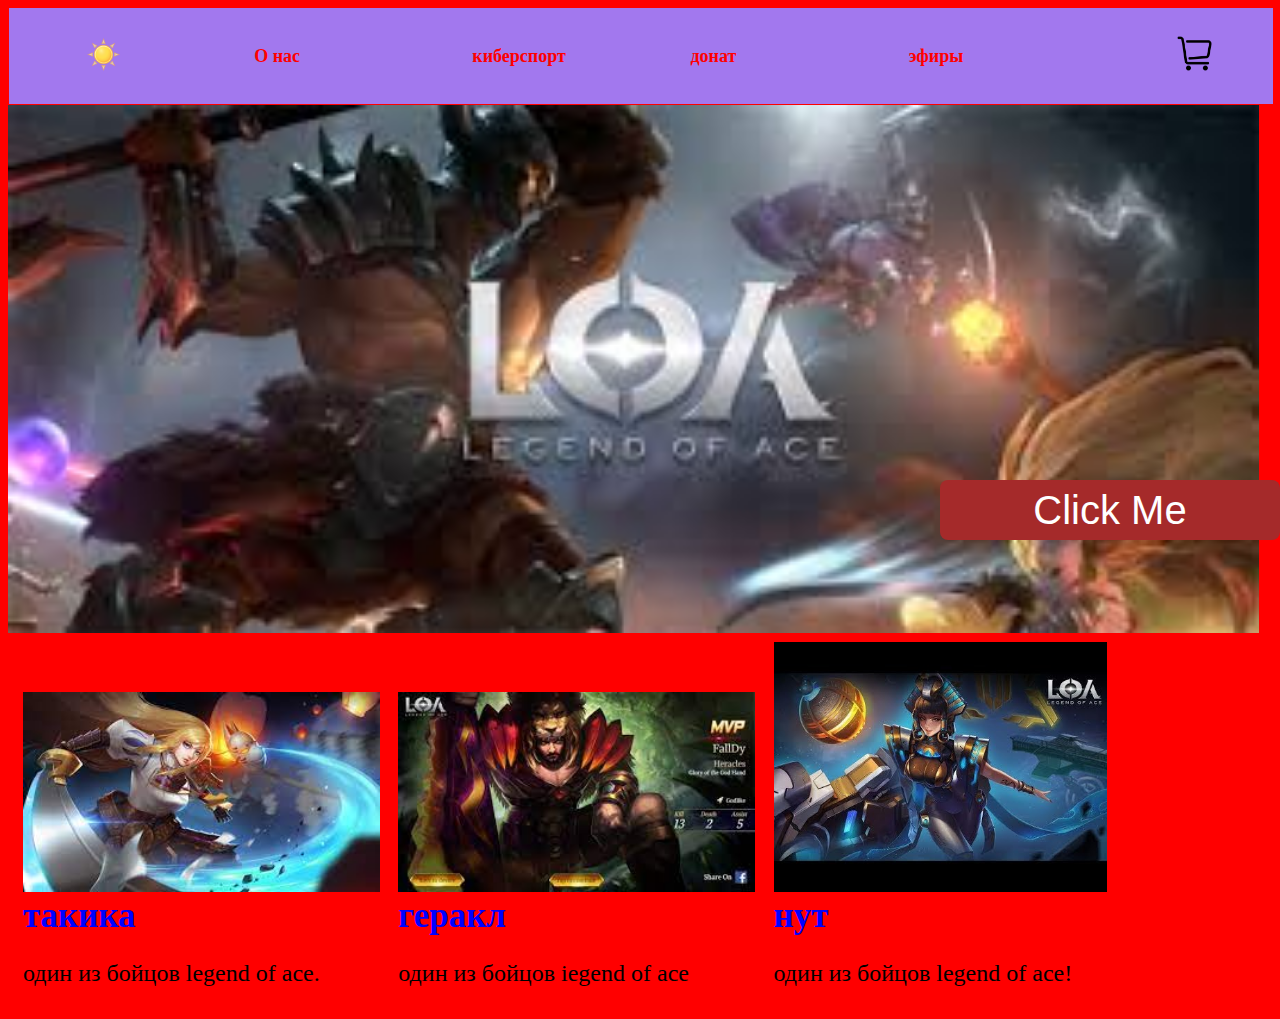
<file: index.html>
<!DOCTYPE html>
<html lang="en">
<head>
	<meta charset="UTF-8">
	<meta name="viewport" content="width=device-width, initial-scale=1.0">
	<link rel="stylesheet" type="text/css" href="main.css">
	<title>кибер,донат,покупка акаунтов все есть у нас!</title>
</head>
<body>
	<!-- МЕНЮ -->
	<table>
		<tbody>
			<tr>
				<td><img class="header" src="img/logo.png" alt=""></td>
				<td><a class="header" href="">О нас</a></td>
				<td><a class="header" href="">киберспорт</a></td>
				<td><a class="header" href="">донат</a></td>
				<td><a class="header" href="">эфиры</a></td>
				<td><a class="header" href=""><img class="header" src="img/cart.png"></a></td>
			</tr>
		</tbody>
	</table>
	
	<img src="img/4.jpg" width="99%" alt="">

	<a href="https://ru.wikipedia.org/">
		<button type="button">Click Me</button>
	</a>

	<div class="content">
	    <div class="info">
	    	<img src="2.jpg" height="200px" alt="">	
	    	<a href="1.html">такика </a>
	  <p>один из бойцов legend of ace.</p>
	    </div>
	    <div class="info">
	    	<img src="1.jpg" height="200px" alt="">
	    	<a href="2.html">геракл </a>
	    	<p>один из бойцов iegend of ace</p>
	    </div>
	    <div class="info">
	    	<img src="3.jpg" height="250px" alt="">
	    	<br>
	    	<a href="3.html">нут</a>
	    	<p>один из бойцов legend of ace!</p>
	    </div>
	</div>

</body>
</html>
</file>
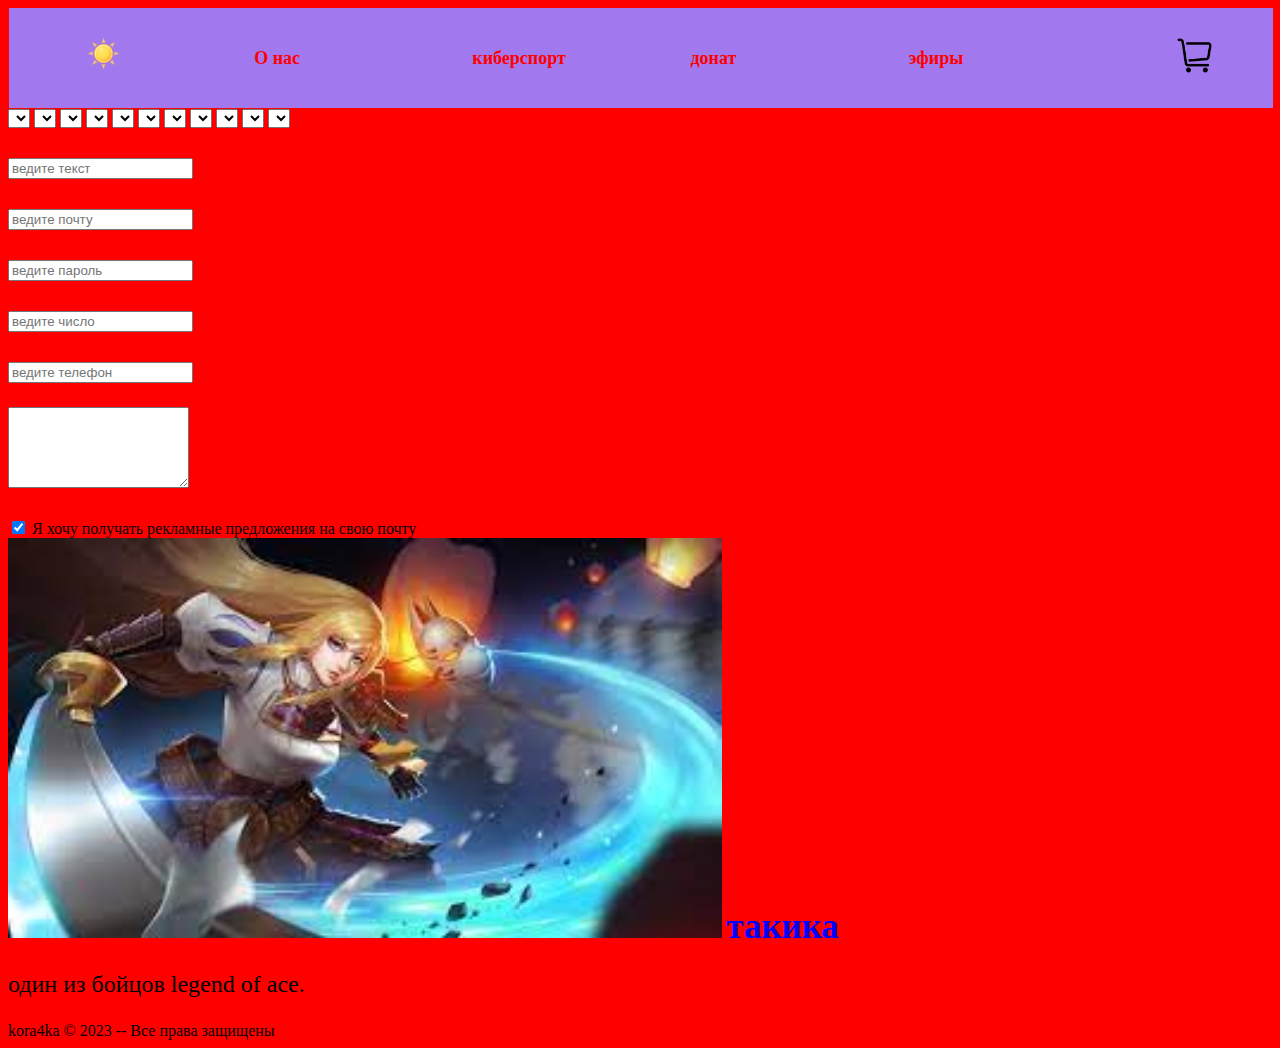
<file: 1.html>
<!DOCTYPE html>
<html lang="en">
<head>
	<meta charset="UTF-8">
	<meta name="viewport" content="width=device-width, initial-scale=1.0">
	<link rel="stylesheet" type="text/css" href="main.css">
	<title>кибер,донат,покупка акаунтов все есть у нас!</title>
</head>
<body>
	<!-- МЕНЮ -->
	<table>
		<tbody>
			<tr>
				<td><a href="index.html"><img class="header" src="img/logo.png" alt=""></a></td>
				<td><a class="header" href="onas.html">О нас</a></td>
				<td><a class="header" href="kibersport.html">киберспорт</a></td>
				<td><a class="header" href="donat.html">донат</a></td>
				<td><a class="header" href="efiry.html">эфиры</a></td>
				<td><a class="header" href="korzina.html"><img class="header" src="img/cart.png"></a></td>
			</tr>
		</tbody>
	</table>
	
<form>
	<select>январь<select>
	<select>февраль<select>
	<select><select>
	<select><select>
	<select><select>
	<select><select>
	<select><select>
	<select><select>
	<select><select>
	<select><select>
	<select><select>








	<p>
		<input type="text" placeholder="ведите текст">
	</p>
	<p>
		<input type="email" placeholder="ведите почту">
	</p>
	<p>
		<input type="password" placeholder="ведите пароль">
	</p>
	<p>
		<input type="number" placeholder="ведите число">
	</p>
	<p>
		<input type="tel" placeholder="ведите телефон">
	</p>
	<p>
		<textarea rows="5"></textarea>
	</p>
	<label>
		<input type="checkbox"checked> Я хочу получать рекламные предложения на свою почту 
	</label>

</form>
	<div>
	   	<img src="2.jpg" height="400px" alt="">	
	  	<a href="1.html">такика </a>
	  <p>один из бойцов legend of ace.</p>
	</div>
	<footer>
		<div>
			<!--Соц сети-->
		</div>
		<div>
			kora4ka &copy 2023 -- Все права защищены
		</div>
	</footer>
</body>
</html>
</file>
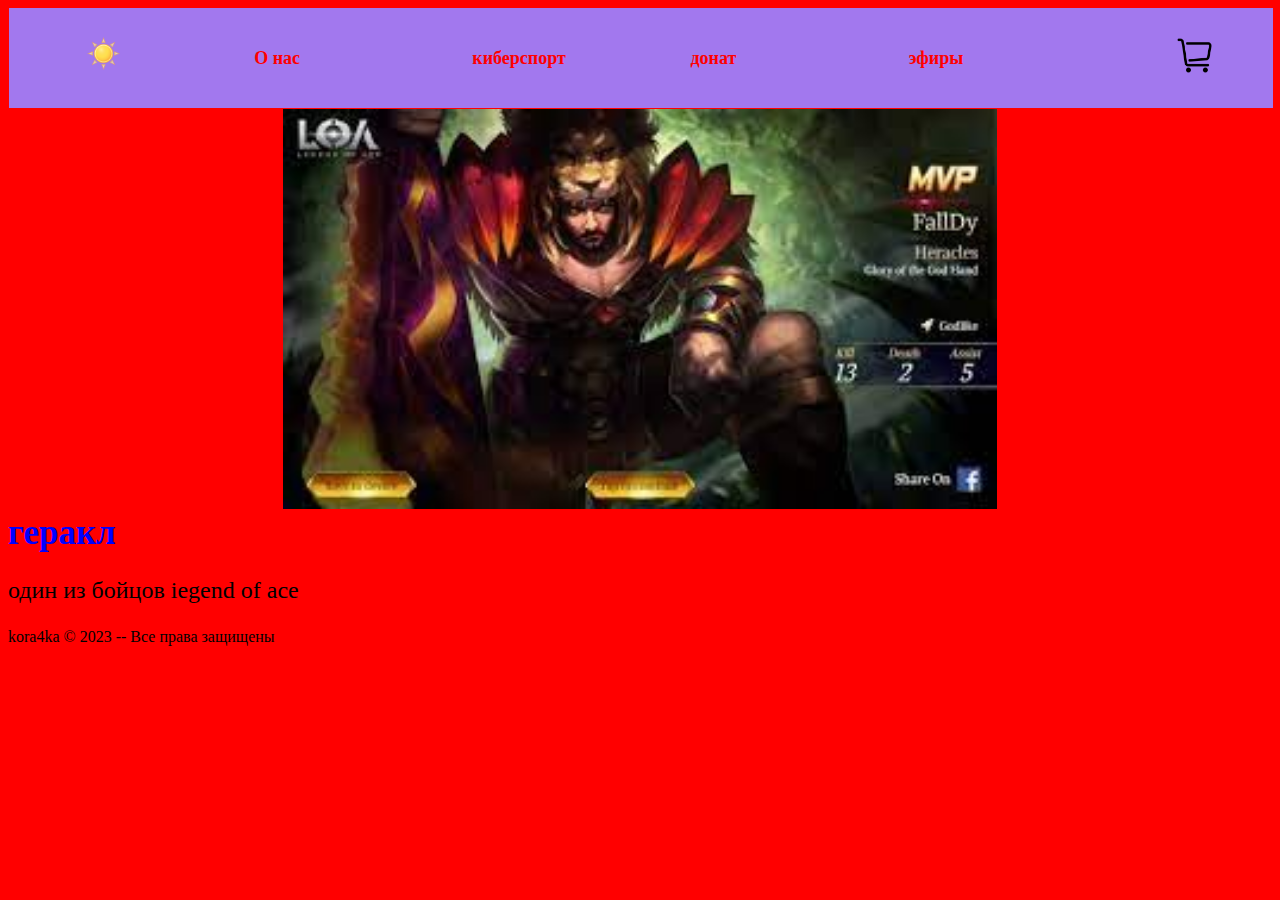
<file: 2.html>
<!DOCTYPE html>
<html lang="en">
<head>
	<meta charset="UTF-8">
	<meta name="viewport" content="width=device-width, initial-scale=1.0">
	<link rel="stylesheet" type="text/css" href="main.css">
	<title>кибер,донат,покупка акаунтов все есть у нас!</title>
</head>
<body>
	<!-- МЕНЮ -->
	<table>
		<tbody>
			<tr>
				<td><a href="index.html"><img class="header" src="img/logo.png" alt=""></a></td>
				<td><a class="header" href="onas.html">О нас</a></td>
				<td><a class="header" href="kibersport.html">киберспорт</a></td>
				<td><a class="header" href="donat.html">донат</a></td>
				<td><a class="header" href="efiry.html">эфиры</a></td>
				<td><a class="header" href="korzina.html"><img class="header" src="img/cart.png"></a></td>
			</tr>
		</tbody>
	</table>
	
	<div>
		<center><img src="1.jpg" height="400px" alt=""></center>
	   <a href="2.html">геракл </a>
	   <p>один из бойцов iegend of ace</p>
	</div>
	
	<footer>
		<div>
			<!--Соц сети-->
		</div>
		<div>
			kora4ka &copy 2023 -- Все права защищены
		</div>
	</footer>
</body>
</html>
</file>
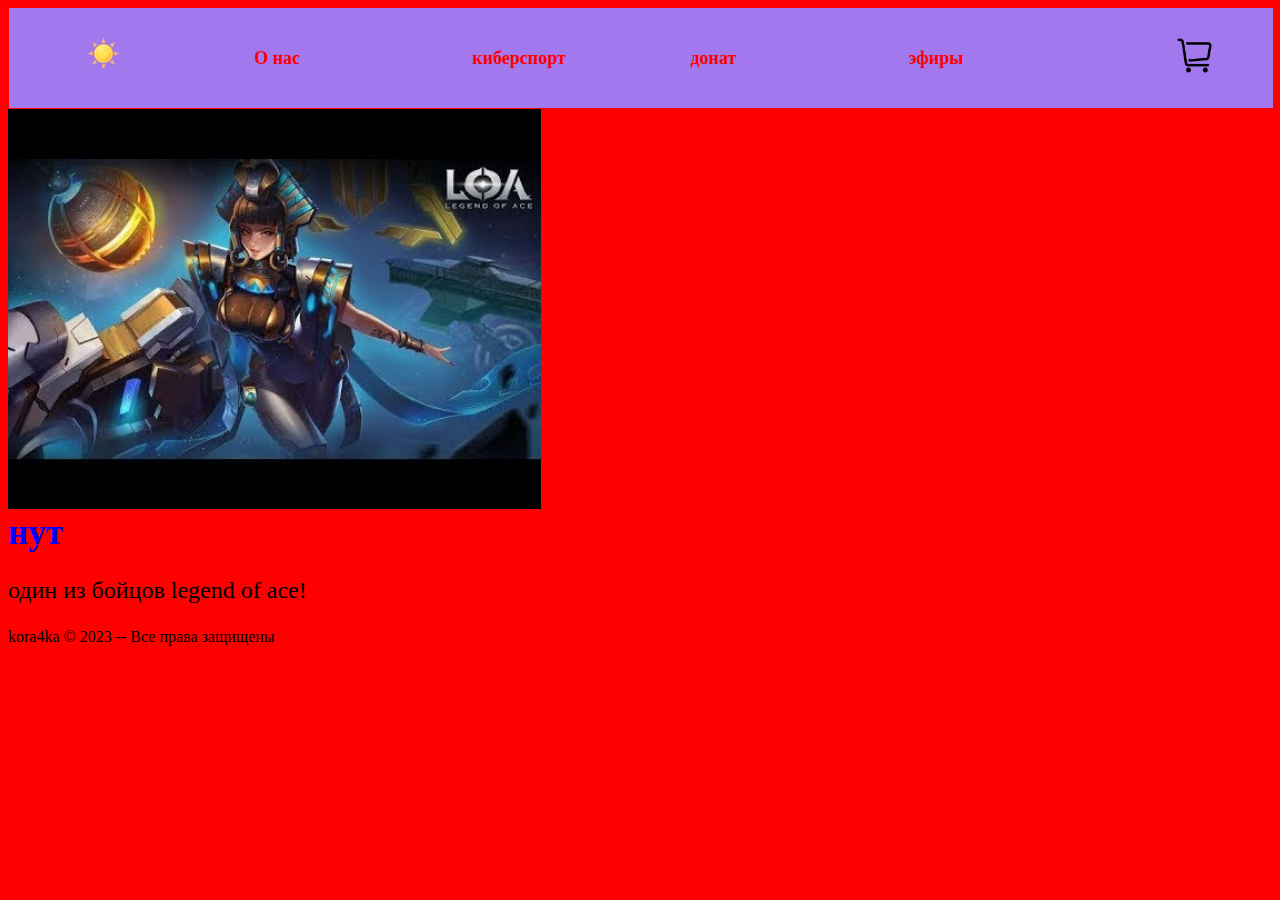
<file: 3.html>
<!DOCTYPE html>
<html lang="en">
<head>
	<meta charset="UTF-8">
	<meta name="viewport" content="width=device-width, initial-scale=1.0">
	<link rel="stylesheet" type="text/css" href="main.css">
	<title>кибер,донат,покупка акаунтов все есть у нас!</title>
</head>
<body>
	<!-- МЕНЮ -->
	<table>
		<tbody>
			<tr>
				<td><a href="index.html"><img class="header" src="img/logo.png" alt=""></a></td>
				<td><a class="header" href="onas.html">О нас</a></td>
				<td><a class="header" href="kibersport.html">киберспорт</a></td>
				<td><a class="header" href="donat.html">донат</a></td>
				<td><a class="header" href="efiry.html">эфиры</a></td>
				<td><a class="header" href="korzina.html"><img class="header" src="img/cart.png"></a></td>
			</tr>
		</tbody>
	</table>
	<div><img src="3.jpg" height="400px" alt="">
	    	<br>
	    	<a href="3.html">нут</a>
	    	<p>один из бойцов legend of ace!</p></div>


	
	<footer>
		<div>
			<!--Соц сети-->
		</div>
		<div>
			kora4ka &copy 2023 -- Все права защищены
		</div>
	</footer>
</body>
</html>
</file>
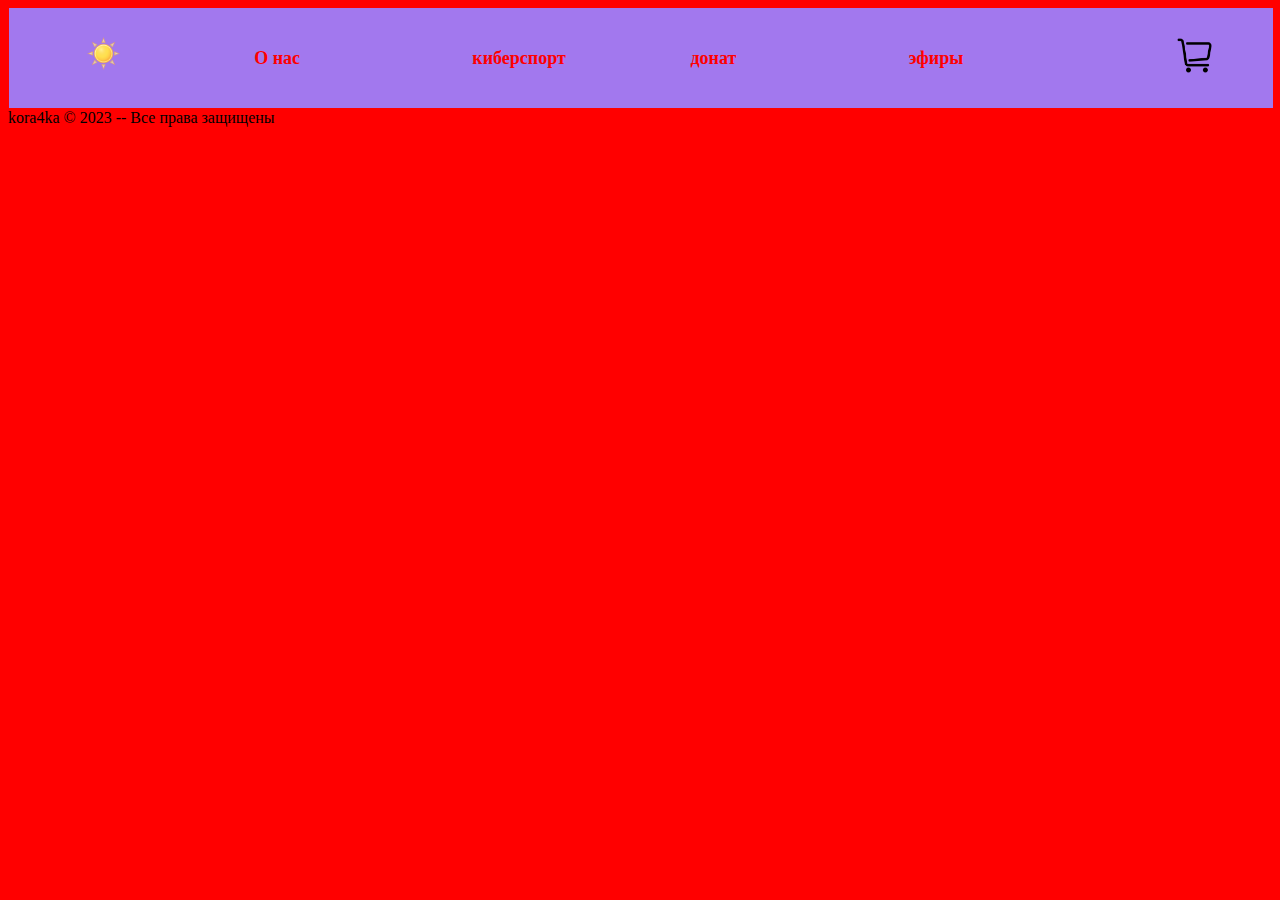
<file: donat.html>
<!DOCTYPE html>
<html lang="en">
<head>
	<meta charset="UTF-8">
	<meta name="viewport" content="width=device-width, initial-scale=1.0">
	<link rel="stylesheet" type="text/css" href="main.css">
	<title>кибер,донат,покупка акаунтов все есть у нас!</title>
</head>
<body>
	<!-- МЕНЮ -->
	<table>
		<tbody>
			<tr>
				<td><a href="index.html"><img class="header" src="img/logo.png" alt=""></a></td>
				<td><a class="header" href="onas.html">О нас</a></td>
				<td><a class="header" href="kibersport.html">киберспорт</a></td>
				<td><a class="header" href="donat.html">донат</a></td>
				<td><a class="header" href="efiry.html">эфиры</a></td>
				<td><a class="header" href="korzina.html"><img class="header" src="img/cart.png"></a></td>
			</tr>
		</tbody>
	</table>
	
	
	<footer>
		<div>
			<!--Соц сети-->
		</div>
		<div>
			kora4ka &copy 2023 -- Все права защищены
		</div>
	</footer>
</body>
</html>
</file>
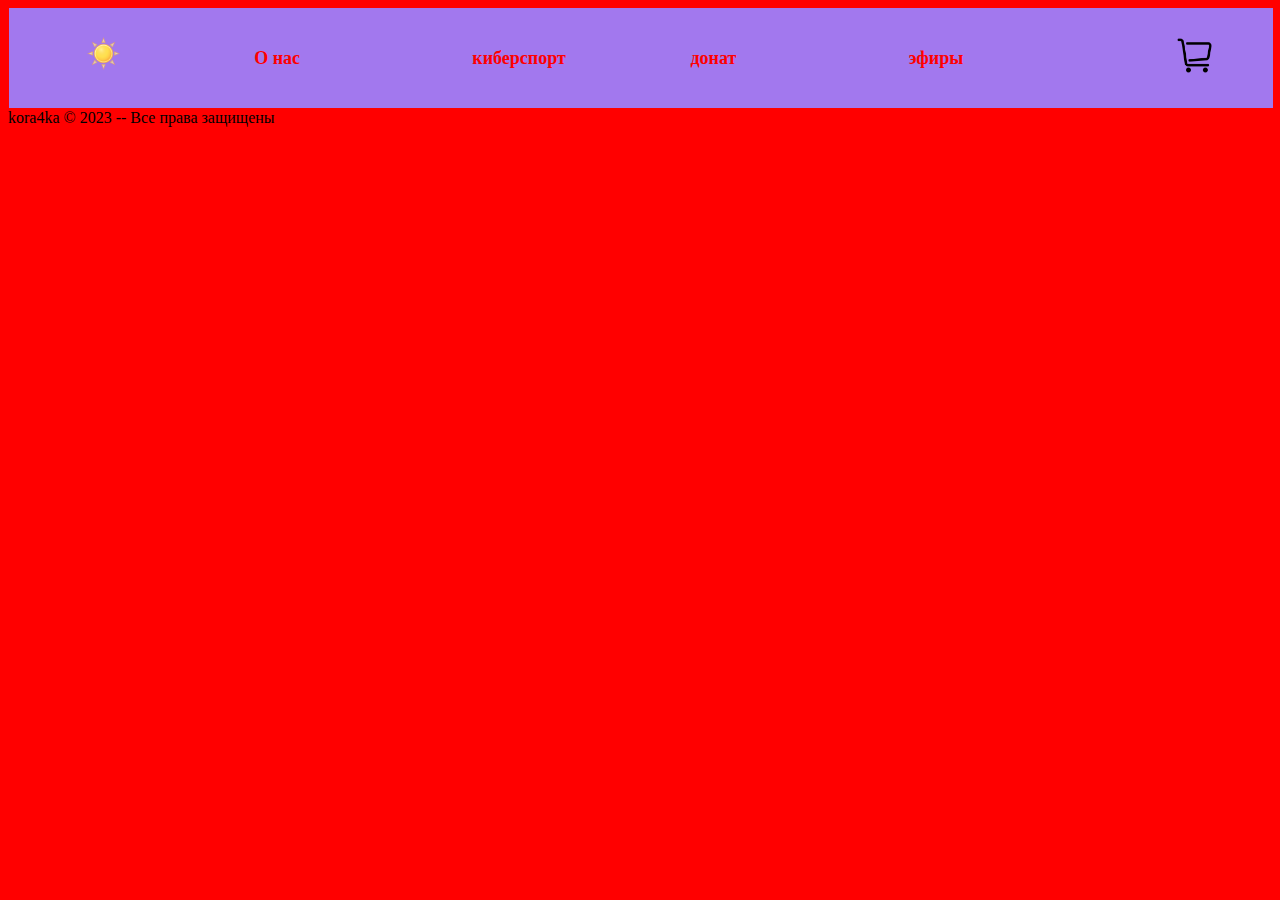
<file: efiry.html>
<!DOCTYPE html>
<html lang="en">
<head>
	<meta charset="UTF-8">
	<meta name="viewport" content="width=device-width, initial-scale=1.0">
	<link rel="stylesheet" type="text/css" href="main.css">
	<title>кибер,донат,покупка акаунтов все есть у нас!</title>
</head>
<body>
	<!-- МЕНЮ -->
	<table>
		<tbody>
			<tr>
				<td><a href="index.html"><img class="header" src="img/logo.png" alt=""></a></td>
				<td><a class="header" href="onas.html">О нас</a></td>
				<td><a class="header" href="kibersport.html">киберспорт</a></td>
				<td><a class="header" href="donat.html">донат</a></td>
				<td><a class="header" href="efiry.html">эфиры</a></td>
				<td><a class="header" href="korzina.html"><img class="header" src="img/cart.png"></a></td>
			</tr>
		</tbody>
	</table>
	

	
	<footer>
		<div>
			<!--Соц сети-->
		</div>
		<div>
			kora4ka &copy 2023 -- Все права защищены
		</div>
	</footer>
</body>
</html>
</file>
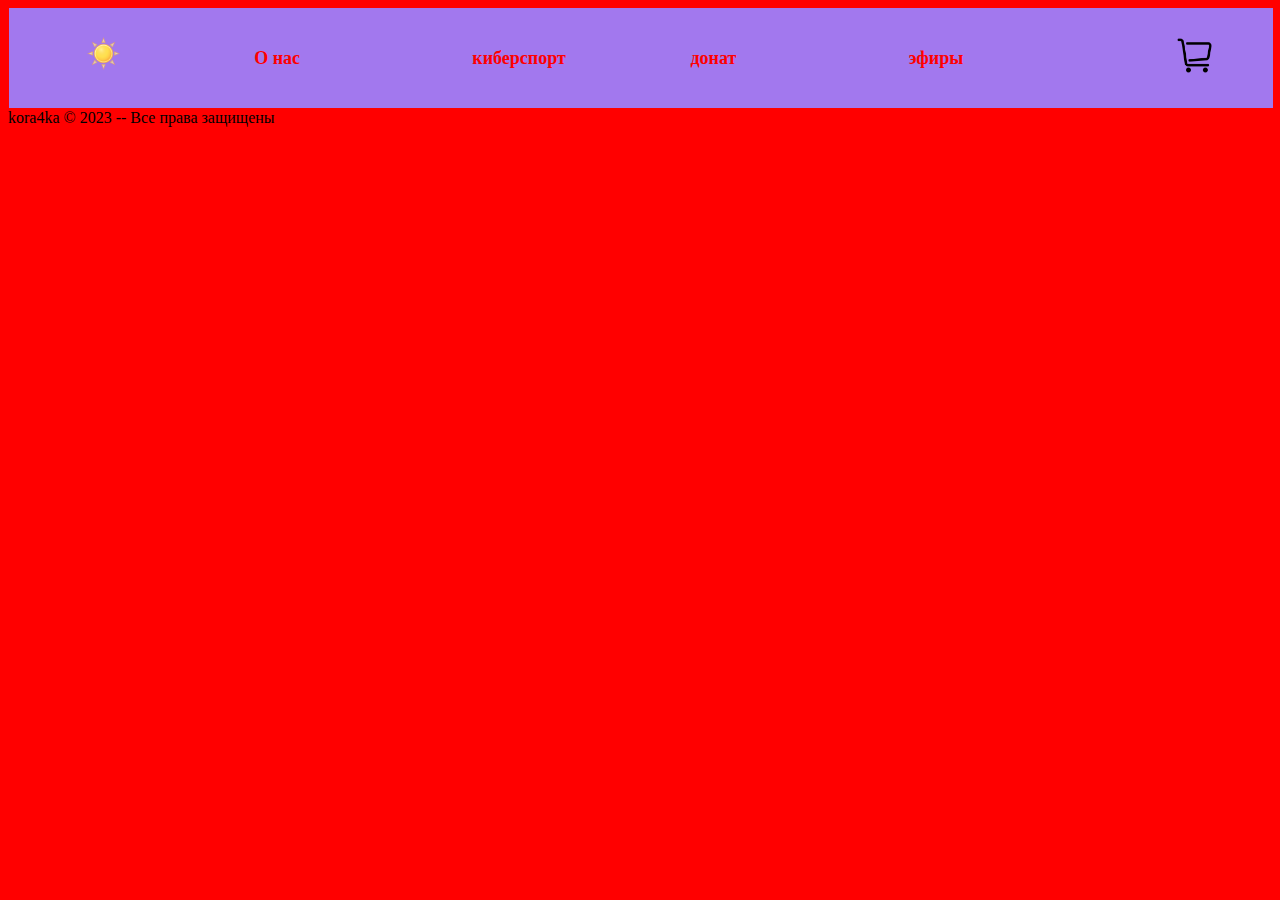
<file: kibersport.html>
<!DOCTYPE html>
<html lang="en">
<head>
	<meta charset="UTF-8">
	<meta name="viewport" content="width=device-width, initial-scale=1.0">
	<link rel="stylesheet" type="text/css" href="main.css">
	<title>кибер,донат,покупка акаунтов все есть у нас!</title>
</head>
<body>
	<!-- МЕНЮ -->
	<table>
		<tbody>
			<tr>
				<td><a href="index.html"><img class="header" src="img/logo.png" alt=""></a></td>
				<td><a class="header" href="onas.html">О нас</a></td>
				<td><a class="header" href="kibersport.html">киберспорт</a></td>
				<td><a class="header" href="donat.html">донат</a></td>
				<td><a class="header" href="efiry.html">эфиры</a></td>
				<td><a class="header" href="korzina.html"><img class="header" src="img/cart.png"></a></td>
			</tr>
		</tbody>
	</table>



	<footer>
		<div>
			<!--Соц сети-->
		</div>
		<div>
			kora4ka &copy 2023 -- Все права защищены
		</div>
	</footer>
</body>
</html>
</file>
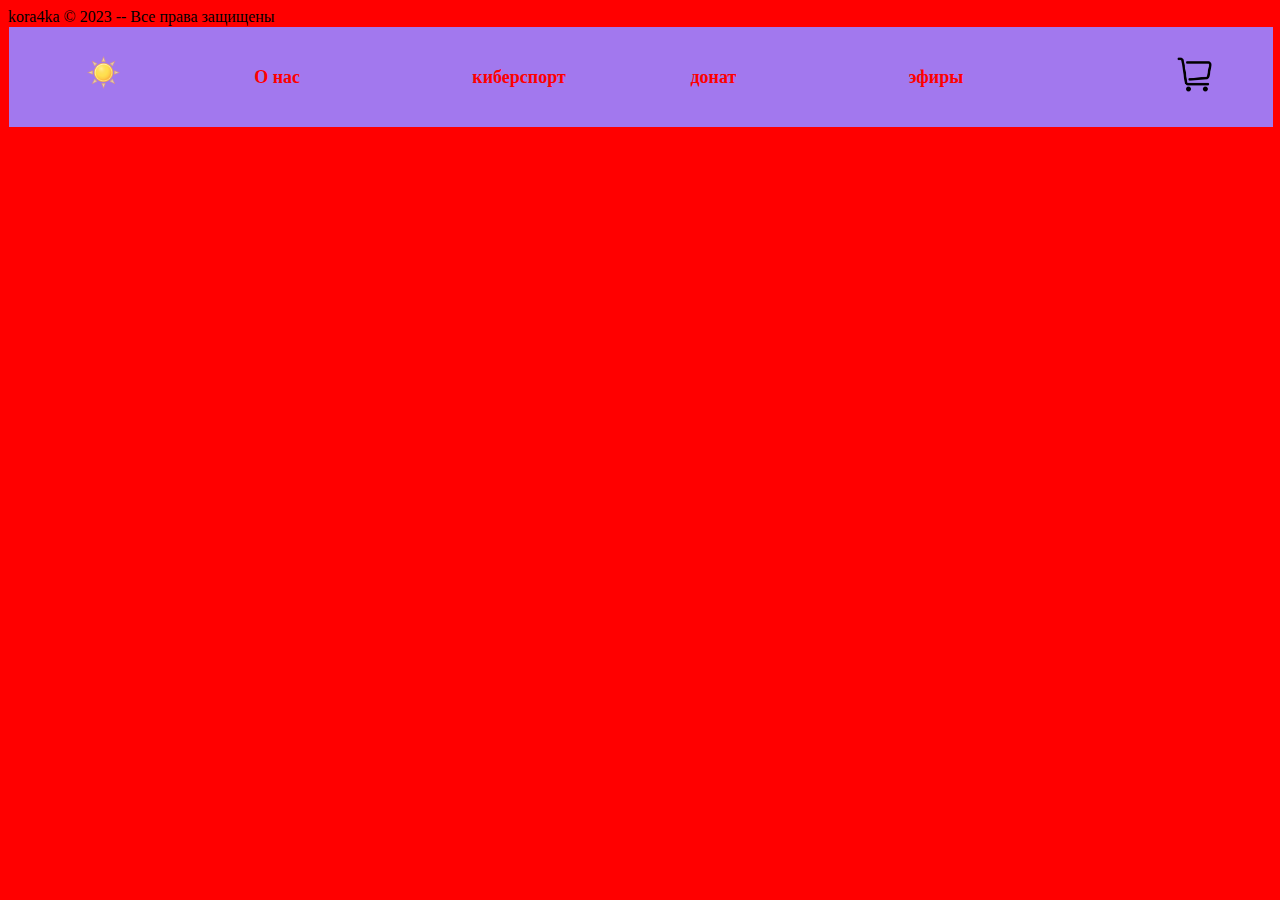
<file: korzina.html>
<!DOCTYPE html>
<html lang="en">
<head>
	<meta charset="UTF-8">
	<meta name="viewport" content="width=device-width, initial-scale=1.0">
	<link rel="stylesheet" type="text/css" href="main.css">
	<title>кибер,донат,покупка акаунтов все есть у нас!</title>
</head>
<body>
	<!-- МЕНЮ -->
	<table>
		<tbody>
			<tr>
				<td><a href="index.html"><img class="header" src="img/logo.png" alt=""></a></td>
				<td><a class="header" href="onas.html">О нас</a></td>
				<td><a class="header" href="kibersport.html">киберспорт</a></td>
				<td><a class="header" href="donat.html">донат</a></td>
				<td><a class="header" href="efiry.html">эфиры</a></td>
				<td><a class="header" href="korzina.html"><img class="header" src="img/cart.png"></a></td>
			</tr>
		</tbody>
	
	<footer>
		<div>
			<!--Соц сети-->
		</div>
		<div>
			kora4ka &copy 2023 -- Все права защищены
		</div>
	</footer>
</body>
</html>
</file>
<file: main.css>
/* ЭТО ФАЙЛ СТИЛЕЙ */
		table
		{
			height: 45px;
			width: 100%;
			background-color: rgb(162, 120, 238);
			color: white;
			margin: 1px 1px 1px 1px;
			padding: 25px 25px 25px 24px;
		}
		tbody
		{
			width: 100%;
			margin: 0 0 0 0;
			padding: 0 0 0 0;
		}
		tr
		{
			width: 100%;
			margin: 0 0 0 0;
			padding: 0 0 0 0;
		}
		td
		{
			width: 18%;
		}
		h1
		{
			color: blue;
		}
		h2
		{
			color: lightblue;
		}
		a.header
		{
			color: red; 
			text-decoration: none;
			font-size: 18px;
			font-family: Georgia;
			font-stretch: expanded;
			font-weight: bold;

		}
		a
		{
		  	color: blue; 
			text-decoration: none;
			font-size: 35px;
			font-family: Georgia;
			font-stretch: expanded;
			font-weight: bold;
		}
		a:hover
		{
			color: green; 
			text-decoration: none;
		}
		a:active
		{
			color:green;
			background-color: #c2fec2;
		}
		body
		{
			background-color: red;
		}
		img.header
		{
			position: relative;
			z-index: 2;
			height: 35px;
			padding-left: 50px;
		}
		button
		{
			z-index: 3;
			background-color: brown; 
			color:white; 
			width: 340px;
			height: 60px;
			border-radius: 8px;
			border: 3px;
			position: absolute;
			left: 940px;
			top: 480px;
			font-size: 40px;
		}
		div.content
		{
			width: 90%;
			margin: 0 0 0 0;
			padding: 0 0 0 0;
		}
		div.info
		{
			width: 30%;
			margin-left: 15px;
			margin-right: 15px;
			display: inline-block;
		}
		p
		{
			font-size: 24px;
		}
		form
		{border: 3px soild solid green;

		}
</file>
